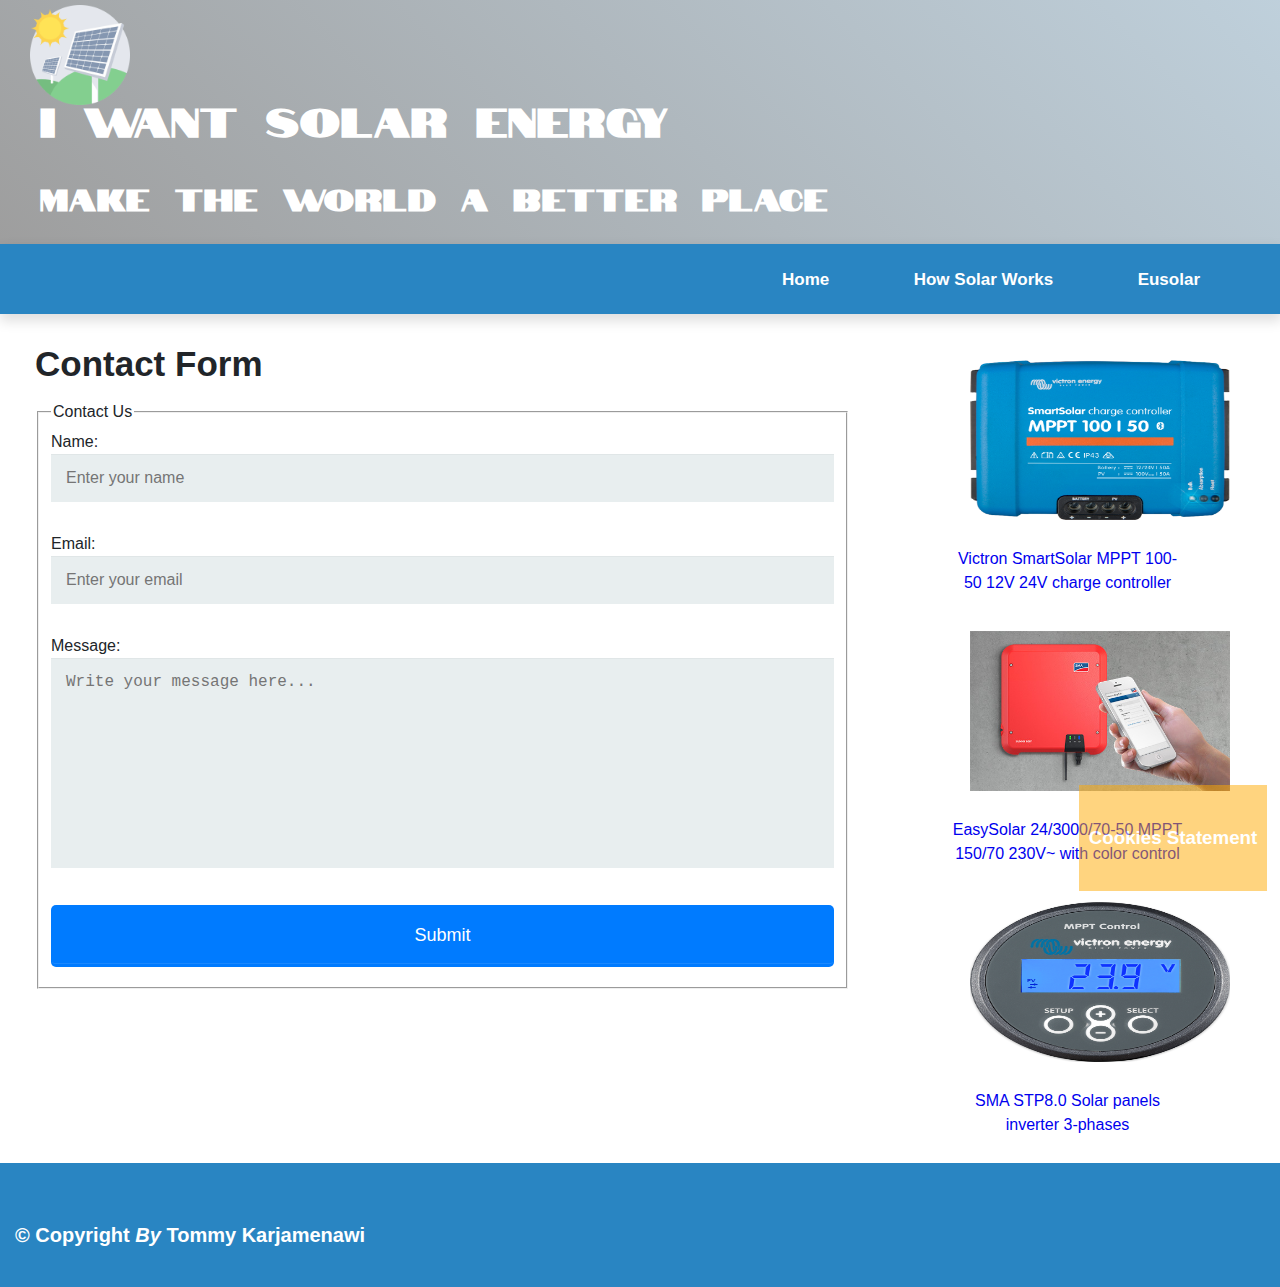
<file: contact.html>
<!DOCTYPE html>
<html>

<head>
    <meta charset="utf-8">
    <meta name="viewport" content="width=device-width, initial-scale=1, shrink-to-fit=no">
    <meta name="author" content="Tommy Karjamenawi">

    <title>contact</title>
    <link rel="shortcut icon" href="assets/favicon/faviconsun.ico" type="image/x-icon">

    <link rel="stylesheet" href="assets/font/Notable-Regular.woff">
    <link rel="stylesheet" href="assets/font/Notable-Regular.woff2">
    <link rel="stylesheet" href="assets/css/style.css" />
</head>

<body>
    <section class="main-logo-bg w-100">
        <section class="container-fluid ">
            <section class=" logo-main">
                <a href="index.html"><img src="assets/img/logo.png" title="logo" class="logo" alt="logo"></a>
            </section>
        </section>
    </section>
    <header class="justify-content-end d-flex d-md-none">
        <label for='cb'>
            <span class="hamburger">
                <span></span>
                <span></span>
                <span></span>
            </span>
        </label>
        <nav>
            <input type='checkbox' style='display: none' id='cb'>
            <ul class="custom-navbar js-custom-navbar">
                <li>
                    <a href="index.html" class="ripple-wave">Home</a>
                </li>
                <li>
                    <a href="howsolarworks.html" class="ripple-wave">How Solar Works</a>
                </li>
                <li>
                    <a href="eusolar.html" class="ripple-wave">Eusolar</a>
                </li>
            </ul>
        </nav>

    </header>
    <section class="main-heading-bg w-100">
        <section class="container-fluid">
            <section class="main-heading">
                <h1 class="ls1px">I want solar energy</h1>
                <h2 class="ls1px">Make the world a better place</h2>
            </section>
        </section>
    </section>
    <header class="justify-content-end d-md-flex d-none">
        <nav>
            <ul class="custom-navbar js-custom-navbar">
                <li>
                    <a href="index.html" class="ripple-wave">Home</a>
                </li>
                <li>
                    <a href="howsolarworks.html" class="ripple-wave">How Solar Works</a>
                </li>
                <li>
                    <a href="eusolar.html" class="ripple-wave">Eusolar</a>
                </li>
            </ul>
        </nav>
        <button class="menu-icon js-menu-icon">
            <span class="hamburger">
                <span></span>
                <span></span>
                <span></span>
            </span>
        </button>
    </header>
    <section class="contact-form">
        <section class="container-fluid">
            <section class="wrapper">
                <section class="form">
                    <h1>Contact Form</h1>
                    <form action="http://i-want-solar-energy.com/testform.php">
                        <fieldset>
                            <legend>Contact Us</legend>
                            <label for="name">Name:</label>
                            <input type="text" id="name" name="name" placeholder="Enter your name" required>
                            <label for="email">Email:</label>
                            <input type="email" id="email" name="email" placeholder="Enter your email" required>
                            <label for="message">Message:</label>
                            <textarea name="message" id="message" rows="10" cols="30" required placeholder="Write your message here..."></textarea>
                            <input type="submit" value="Submit">
                        </fieldset>
                    </form>
                </section>
                <aside class="product-imgs">
                    <a href="http://www.ikwilzonneenergie.nl/Victron-SmartSolar-MPPT-100-50-12V-24V">
                        <figure>
                            <img src="./assets/img/solar-3.png" title="Victron SmartSolar" alt="Victron SmartSolar" />
                            <figcaption>Victron SmartSolar MPPT 100-50 12V 24V charge controller</figcaption>
                        </figure>
                    </a>
                    <a href="https://www.ikwilzonneenergie.nl/SMA-Sunny-Boy-SB36-omvormer">
                        <figure>
                            <img src="./assets/img/solar-4.jpg" title="EasySolar" alt="EasySolar" />
                            <figcaption>EasySolar 24/3000/70-50 MPPT 150/70 230V~ with color control</figcaption>
                        </figure>
                    </a>
                    <a href="https://www.ikwilzonneenergie.nl/SMA-Omvormer-STP-80-3AV-40">
                        <figure>
                            <img src="./assets/img/solar-5.png" title="SMA STP8.0" alt="SMA STP8.0" />
                            <figcaption>SMA STP8.0 Solar panels inverter 3-phases</figcaption>
                        </figure>
                    </a>
                </aside>
            </section>
        </section>
    </section>

    <footer class="footer-main">
        <section class="container-fluid">
            <section class="row">
                <section class="w-75">
                    <section>
                        <p> © Copyright <em>By</em> Tommy Karjamenawi</p>
                    </section>
                </section>
                <section class="w-25">
                    <section class="box-main">
                        <h3>Cookies Statement</h3>
                    </section>
                </section>
            </section>
        </section>
    </footer>


</body>

</html>
</file>
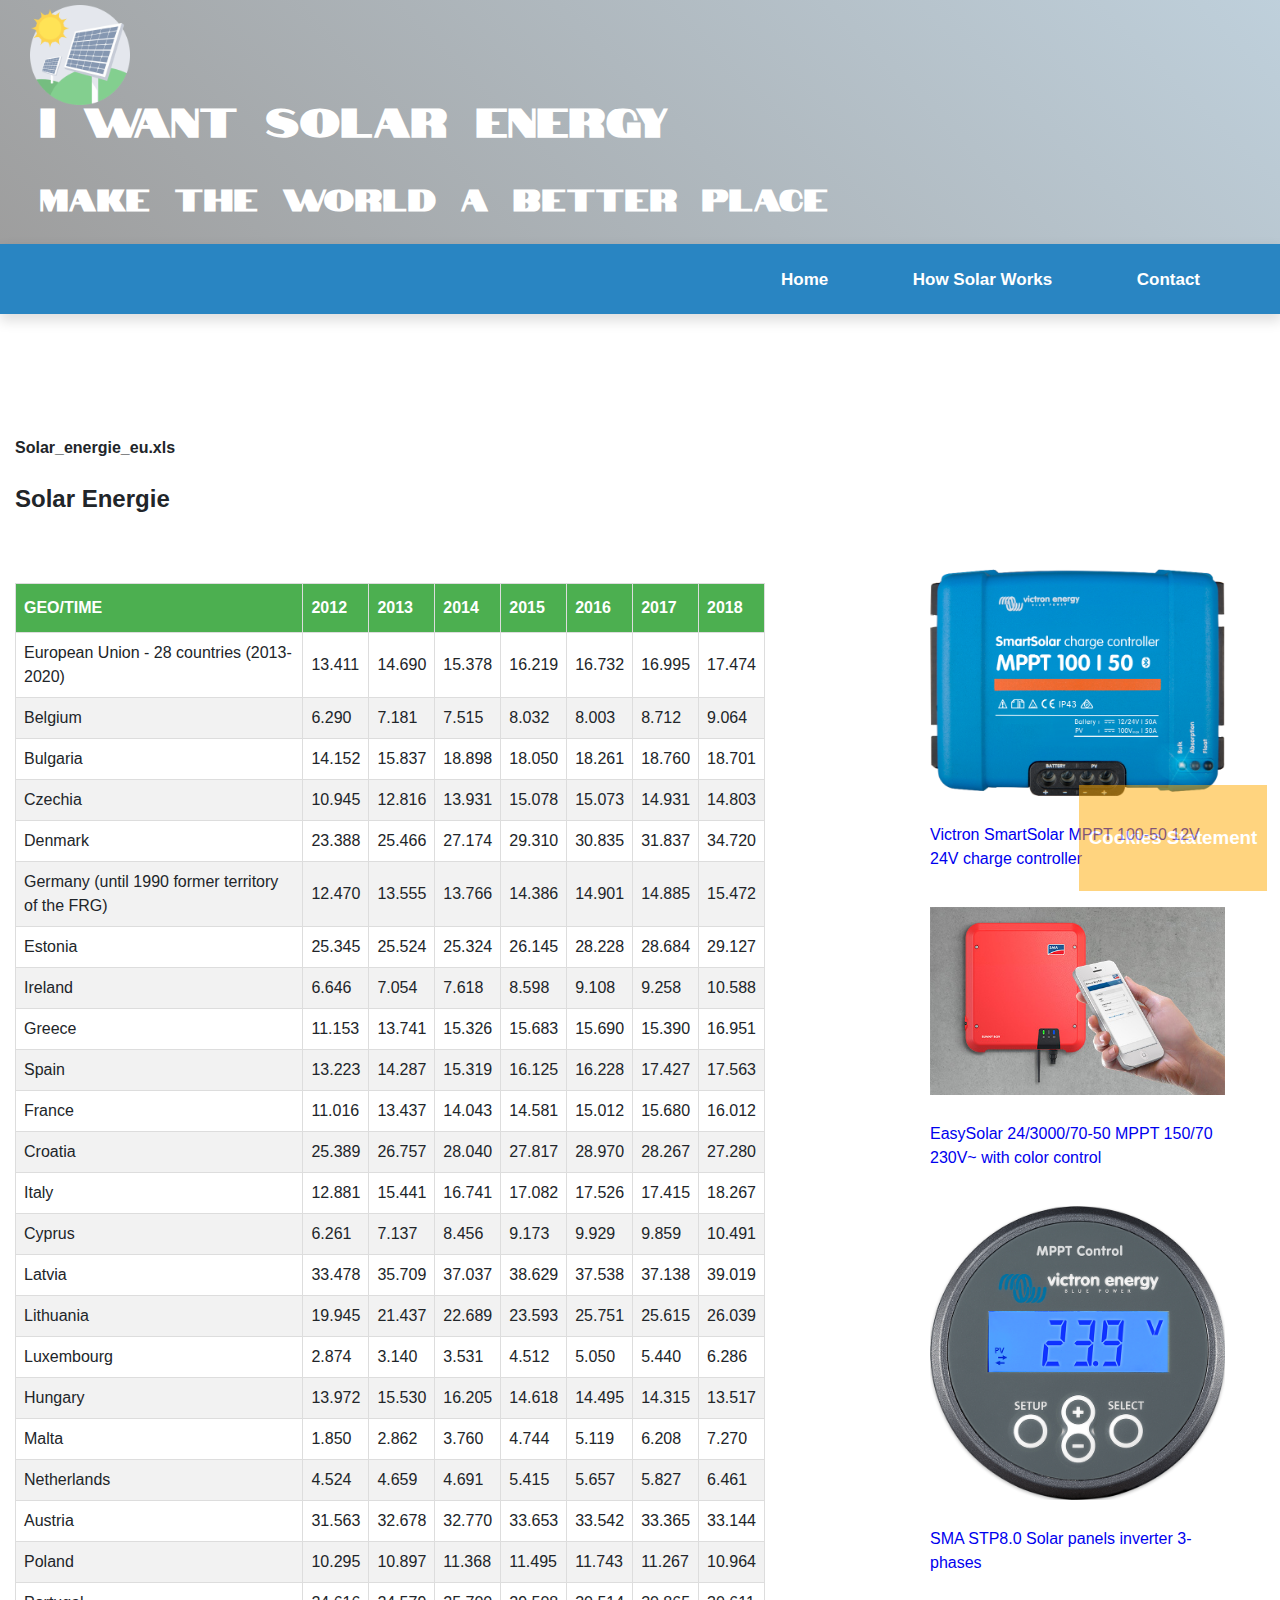
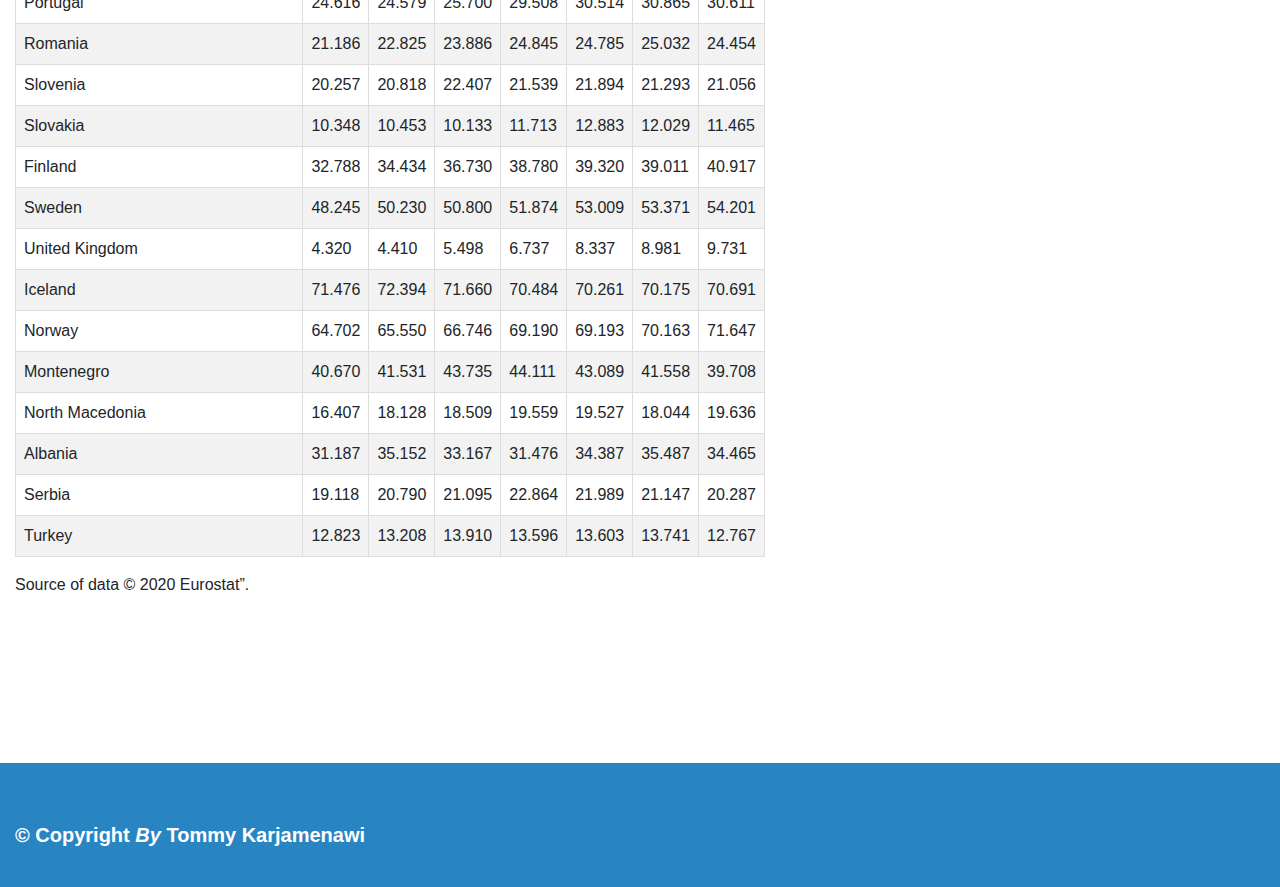
<file: eusolar.html>
<!DOCTYPE html>
<html>

<head>
    <meta charset="utf-8">
    <meta name="viewport" content="width=device-width, initial-scale=1, shrink-to-fit=no">
    <meta name="author" content="Tommy Karjamenawi">

    <title>eusolar</title>
    <link rel="shortcut icon" href="assets/favicon/faviconsun.ico" type="image/x-icon">

    <link rel="stylesheet" href="assets/font/Notable-Regular.woff">
    <link rel="stylesheet" href="assets/font/Notable-Regular.woff2">
    <link rel="stylesheet" href="assets/css/style.css" />
</head>

<body>
    <section class="main-logo-bg w-100">
        <section class="container-fluid ">
            <section class=" logo-main">
                <a href="index.html"><img src="assets/img/logo.png" class="logo" title="logo" alt="logo"></a>
            </section>
        </section>
    </section>
    <header class="justify-content-end d-flex d-md-none">
        <label for='cb'>
            <span class="hamburger">
                <span></span>
                <span></span>
                <span></span>
            </span>
        </label>
        <nav>
            <input type='checkbox' style='display: none' id='cb'>
            <ul class="custom-navbar js-custom-navbar">
                <li>
                    <a href="index.html" class="ripple-wave">Home</a>
                </li>
                <li>
                    <a href="howsolarworks.html" class="ripple-wave">How Solar Works</a>
                </li>
                <li>
                    <a href="contact.html" class="ripple-wave">Contact</a>
                </li>
            </ul>
        </nav>
    </header>
    <section class="main-heading-bg w-100">
        <section class="container-fluid">
            <section class="main-heading">
                <h1 class="ls1px">I want solar energy</h1>
                <h2 class="ls1px">Make the world a better place</h2>
            </section>
        </section>
    </section>
    <header class="justify-content-end d-md-flex d-none">
        <nav>
            <ul class="custom-navbar js-custom-navbar">
                <li>
                    <a href="index.html" class="ripple-wave">Home</a>
                </li>
                <li>
                    <a href="howsolarworks.html" class="ripple-wave">How Solar Works</a>
                </li>
                <li>
                    <a href="contact.html" class="ripple-wave">Contact</a>
                </li>
            </ul>
        </nav>
        <button class="menu-icon js-menu-icon">
            <span class="hamburger">
                <span></span>
                <span></span>
                <span></span>
            </span>
        </button>
    </header>
    <section class="items-main-bg ">
        <section class="container-fluid ">
            <section class="w-100">
                <h4>Solar_energie_eu.xls</h4>
                <h1>Solar Energie</h1>
            </section>
            <section class="d-lg-flex d-block justify-content-lg-between">
                <section class="table-upper">
                    <table class="main-table">
                        <thead>
                            <tr>
                                <th>GEO/TIME</th>
                                <th>2012</th>
                                <th>2013</th>
                                <th>2014</th>
                                <th>2015</th>
                                <th>2016</th>
                                <th>2017</th>
                                <th>2018</th>
                            </tr>
                        </thead>
                        <tbody>
                            <tr>
                                <td>European Union - 28 countries (2013-2020)</td>
                                <td>13.411</td>
                                <td>14.690</td>
                                <td>15.378</td>
                                <td>16.219</td>
                                <td>16.732</td>
                                <td>16.995</td>
                                <td>17.474</td>
                            </tr>
                            <tr>
                                <td>Belgium</td>
                                <td>6.290</td>
                                <td>7.181</td>
                                <td>7.515</td>
                                <td>8.032</td>
                                <td>8.003</td>
                                <td>8.712</td>
                                <td>9.064</td>
                            </tr>
                            <tr>
                                <td>Bulgaria</td>
                                <td>14.152</td>
                                <td>15.837</td>
                                <td>18.898</td>
                                <td>18.050</td>
                                <td>18.261</td>
                                <td>18.760</td>
                                <td>18.701</td>
                            </tr>
                            <tr>
                                <td>Czechia</td>
                                <td>10.945</td>
                                <td>12.816</td>
                                <td>13.931</td>
                                <td>15.078</td>
                                <td>15.073</td>
                                <td>14.931</td>
                                <td>14.803</td>
                            </tr>
                            <tr>
                                <td>Denmark</td>
                                <td>23.388</td>
                                <td>25.466</td>
                                <td>27.174</td>
                                <td>29.310</td>
                                <td>30.835</td>
                                <td>31.837</td>
                                <td>34.720</td>
                            </tr>
                            <tr>
                                <td>Germany (until 1990 former territory of the FRG)</td>
                                <td>12.470</td>
                                <td>13.555</td>
                                <td>13.766</td>
                                <td>14.386</td>
                                <td>14.901</td>
                                <td>14.885</td>
                                <td>15.472</td>
                            </tr>
                            <tr>
                                <td>Estonia</td>
                                <td>25.345</td>
                                <td>25.524</td>
                                <td>25.324</td>
                                <td>26.145</td>
                                <td>28.228</td>
                                <td>28.684</td>
                                <td>29.127</td>
                            </tr>
                            <tr>
                                <td>Ireland</td>
                                <td>6.646</td>
                                <td>7.054</td>
                                <td>7.618</td>
                                <td>8.598</td>
                                <td>9.108</td>
                                <td>9.258</td>
                                <td>10.588</td>
                            </tr>
                            <tr>
                                <td>Greece</td>
                                <td>11.153</td>
                                <td>13.741</td>
                                <td>15.326</td>
                                <td>15.683</td>
                                <td>15.690</td>
                                <td>15.390</td>
                                <td>16.951</td>
                            </tr>
                            <tr>
                                <td>Spain</td>
                                <td>13.223</td>
                                <td>14.287</td>
                                <td>15.319</td>
                                <td>16.125</td>
                                <td>16.228</td>
                                <td>17.427</td>
                                <td>17.563</td>
                            </tr>
                            <tr>
                                <td>France</td>
                                <td>11.016</td>
                                <td>13.437</td>
                                <td>14.043</td>
                                <td>14.581</td>
                                <td>15.012</td>
                                <td>15.680</td>
                                <td>16.012</td>
                            </tr>
                            <tr>
                                <td>Croatia</td>
                                <td>25.389</td>
                                <td>26.757</td>
                                <td>28.040</td>
                                <td>27.817</td>
                                <td>28.970</td>
                                <td>28.267</td>
                                <td>27.280</td>
                            </tr>
                            <tr>
                                <td>Italy</td>
                                <td>12.881</td>
                                <td>15.441</td>
                                <td>16.741</td>
                                <td>17.082</td>
                                <td>17.526</td>
                                <td>17.415</td>
                                <td>18.267</td>
                            </tr>
                            <tr>
                                <td>Cyprus</td>
                                <td>6.261</td>
                                <td>7.137</td>
                                <td>8.456</td>
                                <td>9.173</td>
                                <td>9.929</td>
                                <td>9.859</td>
                                <td>10.491</td>
                            </tr>
                            <tr>
                                <td>Latvia</td>
                                <td>33.478</td>
                                <td>35.709</td>
                                <td>37.037</td>
                                <td>38.629</td>
                                <td>37.538</td>
                                <td>37.138</td>
                                <td>39.019</td>
                            </tr>
                            <tr>
                                <td>Lithuania</td>
                                <td>19.945</td>
                                <td>21.437</td>
                                <td>22.689</td>
                                <td>23.593</td>
                                <td>25.751</td>
                                <td>25.615</td>
                                <td>26.039</td>
                            </tr>
                            <tr>
                                <td>Luxembourg</td>
                                <td>2.874</td>
                                <td>3.140</td>
                                <td>3.531</td>
                                <td>4.512</td>
                                <td>5.050</td>
                                <td>5.440</td>
                                <td>6.286</td>
                            </tr>
                            <tr>
                                <td>Hungary</td>
                                <td>13.972</td>
                                <td>15.530</td>
                                <td>16.205</td>
                                <td>14.618</td>
                                <td>14.495</td>
                                <td>14.315</td>
                                <td>13.517</td>
                            </tr>
                            <tr>
                                <td>Malta</td>
                                <td>1.850</td>
                                <td>2.862</td>
                                <td>3.760</td>
                                <td>4.744</td>
                                <td>5.119</td>
                                <td>6.208</td>
                                <td>7.270</td>
                            </tr>
                            <tr>
                                <td>Netherlands</td>
                                <td>4.524</td>
                                <td>4.659</td>
                                <td>4.691</td>
                                <td>5.415</td>
                                <td>5.657</td>
                                <td>5.827</td>
                                <td>6.461</td>
                            </tr>
                            <tr>
                                <td>Austria</td>
                                <td>31.563</td>
                                <td>32.678</td>
                                <td>32.770</td>
                                <td>33.653</td>
                                <td>33.542</td>
                                <td>33.365</td>
                                <td>33.144</td>
                            </tr>
                            <tr>
                                <td>Poland</td>
                                <td>10.295</td>
                                <td>10.897</td>
                                <td>11.368</td>
                                <td>11.495</td>
                                <td>11.743</td>
                                <td>11.267</td>
                                <td>10.964</td>
                            </tr>
                            <tr>
                                <td>Portugal</td>
                                <td>24.616</td>
                                <td>24.579</td>
                                <td>25.700</td>
                                <td>29.508</td>
                                <td>30.514</td>
                                <td>30.865</td>
                                <td>30.611</td>
                            </tr>
                            <tr>
                                <td>Romania</td>
                                <td>21.186</td>
                                <td>22.825</td>
                                <td>23.886</td>
                                <td>24.845</td>
                                <td>24.785</td>
                                <td>25.032</td>
                                <td>24.454</td>
                            </tr>
                            <tr>
                                <td>Slovenia</td>
                                <td>20.257</td>
                                <td>20.818</td>
                                <td>22.407</td>
                                <td>21.539</td>
                                <td>21.894</td>
                                <td>21.293</td>
                                <td>21.056</td>
                            </tr>
                            <tr>
                                <td>Slovakia</td>
                                <td>10.348</td>
                                <td>10.453</td>
                                <td>10.133</td>
                                <td>11.713</td>
                                <td>12.883</td>
                                <td>12.029</td>
                                <td>11.465</td>
                            </tr>
                            <tr>
                                <td>Finland</td>
                                <td>32.788</td>
                                <td>34.434</td>
                                <td>36.730</td>
                                <td>38.780</td>
                                <td>39.320</td>
                                <td>39.011</td>
                                <td>40.917</td>
                            </tr>
                            <tr>
                                <td>Sweden</td>
                                <td>48.245</td>
                                <td>50.230</td>
                                <td>50.800</td>
                                <td>51.874</td>
                                <td>53.009</td>
                                <td>53.371</td>
                                <td>54.201</td>
                            </tr>
                            <tr>
                                <td>United Kingdom</td>
                                <td>4.320</td>
                                <td>4.410</td>
                                <td>5.498</td>
                                <td>6.737</td>
                                <td>8.337</td>
                                <td>8.981</td>
                                <td>9.731</td>
                            </tr>
                            <tr>
                                <td>Iceland</td>
                                <td>71.476</td>
                                <td>72.394</td>
                                <td>71.660</td>
                                <td>70.484</td>
                                <td>70.261</td>
                                <td>70.175</td>
                                <td>70.691</td>
                            </tr>
                            <tr>
                                <td>Norway</td>
                                <td>64.702</td>
                                <td>65.550</td>
                                <td>66.746</td>
                                <td>69.190</td>
                                <td>69.193</td>
                                <td>70.163</td>
                                <td>71.647</td>
                            </tr>
                            <tr>
                                <td>Montenegro</td>
                                <td>40.670</td>
                                <td>41.531</td>
                                <td>43.735</td>
                                <td>44.111</td>
                                <td>43.089</td>
                                <td>41.558</td>
                                <td>39.708</td>
                            </tr>
                            <tr>
                                <td>North Macedonia</td>
                                <td>16.407</td>
                                <td>18.128</td>
                                <td>18.509</td>
                                <td>19.559</td>
                                <td>19.527</td>
                                <td>18.044</td>
                                <td>19.636</td>
                            </tr>
                            <tr>
                                <td>Albania</td>
                                <td>31.187</td>
                                <td>35.152</td>
                                <td>33.167</td>
                                <td>31.476</td>
                                <td>34.387</td>
                                <td>35.487</td>
                                <td>34.465</td>
                            </tr>
                            <tr>
                                <td>Serbia</td>
                                <td>19.118</td>
                                <td>20.790</td>
                                <td>21.095</td>
                                <td>22.864</td>
                                <td>21.989</td>
                                <td>21.147</td>
                                <td>20.287</td>
                            </tr>
                            <tr>
                                <td>Turkey</td>
                                <td>12.823</td>
                                <td>13.208</td>
                                <td>13.910</td>
                                <td>13.596</td>
                                <td>13.603</td>
                                <td>13.741</td>
                                <td>12.767</td>
                            </tr>
                        </tbody>
                    </table>
                    <p>Source of data © 2020 Eurostat”. </p>
                </section>

                <section class="product-imgs-main d-lg-block d-md-none d-block">
                    <aside>
                        <a href="http://www.ikwilzonneenergie.nl/Victron-SmartSolar-MPPT-100-50-12V-24V">
                            <figure>
                                <img src="./assets/img/solar-3.png" title="Victron SmartSolar"
                                    alt="Victron SmartSolar" />
                                <figcaption>Victron SmartSolar MPPT 100-50 12V 24V charge controller</figcaption>
                            </figure>
                        </a>
                        <a href="https://www.ikwilzonneenergie.nl/SMA-Sunny-Boy-SB36-omvormer">
                            <figure>
                                <img src="./assets/img/solar-4.jpg" title="EasySolar" alt="EasySolar" />
                                <figcaption>EasySolar 24/3000/70-50 MPPT 150/70 230V~ with color control</figcaption>
                            </figure>
                        </a>
                        <a href="https://www.ikwilzonneenergie.nl/SMA-Omvormer-STP-80-3AV-40">
                            <figure>
                                <img src="./assets/img/solar-5.png" title="SMA STP8.0" alt="SMA STP8.0" />
                                <figcaption>SMA STP8.0 Solar panels inverter 3-phases</figcaption>
                            </figure>
                        </a>
                    </aside>
                </section>
            </section>
            <section class="product-imgs-main d-md-flex justify-content-between d-none d-lg-none">
                <aside>
                    <a href="https://www.ikwilzonneenergie.nl/SMA-Sunny-Boy-SB36-omvormer">
                        <figure>
                            <img src="./assets/img/solar-4.jpg" title="EasySolar" alt="EasySolar" />
                            <figcaption>EasySolar 24/3000/70-50 MPPT 150/70 230V~ with color control</figcaption>
                        </figure>
                    </a>
                    <a href="http://www.ikwilzonneenergie.nl/Victron-SmartSolar-MPPT-100-50-12V-24V">
                        <figure>
                            <img src="./assets/img/solar-3.png" title="Victron SmartSolar" alt="Victron SmartSolar" />
                            <figcaption>Victron SmartSolar MPPT 100-50 12V 24V charge controller</figcaption>
                        </figure>
                    </a>
                </aside>
            </section>
        </section>
    </section>

    <footer class="footer-main">
        <section class="container-fluid">
            <section class="row">
                <section class="w-75">
                    <section>
                        <p> © Copyright <em>By</em> Tommy Karjamenawi</p>
                    </section>
                </section>
                <section class="w-25">
                    <section class="box-main">
                        <h3>Cookies Statement</h3>
                    </section>
                </section>
            </section>
        </section>
    </footer>


</body>

</html>
</file>
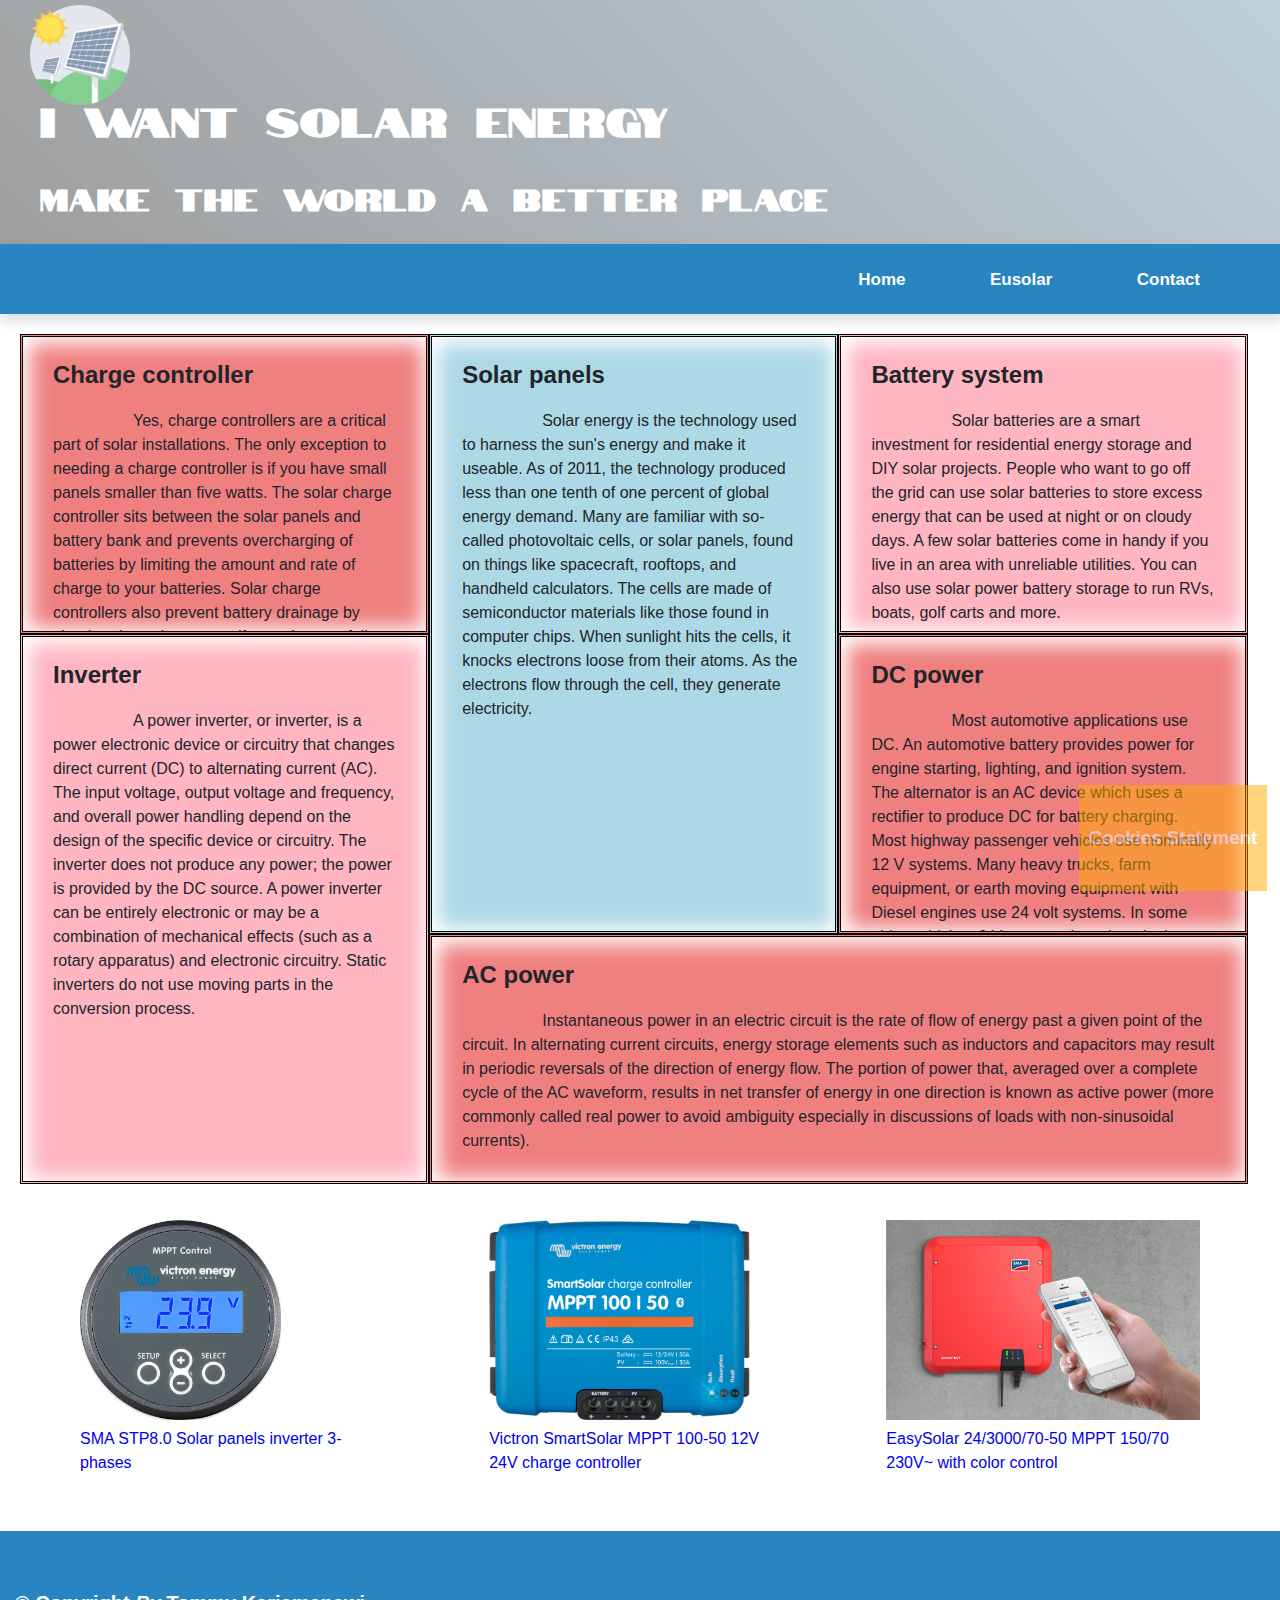
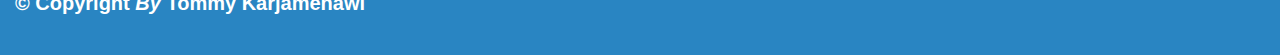
<file: howsolarworks.html>
<!DOCTYPE html>
<html>

<head>
    <meta charset="utf-8">
    <meta name="viewport" content="width=device-width, initial-scale=1, shrink-to-fit=no">
    <meta name="author" content="Tommy Karjamenawi">

    <title>homesolarorks</title>
    <link rel="shortcut icon" href="assets/favicon/faviconsun.ico" type="image/x-icon">
    <link rel="stylesheet" href="assets/font/Notable-Regular.woff">
    <link rel="stylesheet" href="assets/font/Notable-Regular.woff2">
    <link rel="stylesheet" href="assets/css/style.css" />
</head>

<body>
    <section class="main-logo-bg w-100">
        <section class="container-fluid ">
            <section class=" logo-main">
                <a href="index.html"><img src="assets/img/logo.png" title="logo" class="logo" alt="logo"></a>
            </section>
        </section>
    </section>
    <header class="justify-content-end d-flex d-md-none">
        <label for='cb'>
            <span class="hamburger">
                <span></span>
                <span></span>
                <span></span>
            </span>
        </label>
        <nav>
            <input type='checkbox' style='display: none' id='cb'>
            <ul class="custom-navbar js-custom-navbar">
                <li>
                    <a href="index.html" class="ripple-wave">Home</a>
                </li>
                <li>
                    <a href="eusolar.html" class="ripple-wave">Eusolar</a>
                </li>
                <li>
                    <a href="contact.html" class="ripple-wave">Contact</a>
                </li>
            </ul>
        </nav>
    </header>
    <section class="main-heading-bg w-100">
        <section class="container-fluid">
            <section class="main-heading">
                <h1 class="ls1px">I want solar energy</h1>
                <h2 class="ls1px">Make the world a better place</h2>
            </section>
        </section>
    </section>
    <header class="justify-content-end d-md-flex d-none">
        <nav>
            <ul class="custom-navbar js-custom-navbar">
                <li>
                    <a href="index.html" class="ripple-wave">Home</a>
                </li>
                <li>
                    <a href="eusolar.html" class="ripple-wave">Eusolar</a>
                </li>
                <li>
                    <a href="contact.html" class="ripple-wave">Contact</a>
                </li>
            </ul>
        </nav>
        <button class="menu-icon js-menu-icon">
            <span class="hamburger">
                <span></span>
                <span></span>
                <span></span>
            </span>
        </button>
    </header>

    <!-- ******************************************************* -->

    <section class="howsolorworks">
        <!-- Laptop -->
        <section class="articles d-none d-md-none d-lg-flex">
            <section class=" w-33">
                <article class="art2 h300px bg2 art-padd">
                    <h1>Charge controller </h1>
                    <p class="indent5">Yes, charge controllers are a critical part of solar installations. The only exception to needing a charge controller is if you have small panels smaller than five watts. The solar charge controller sits between the solar panels and battery bank and prevents overcharging of batteries by limiting the amount and rate of charge to your batteries. Solar charge controllers also prevent battery drainage by shutting down the system if stored power falls below 50 percent capacity. This helps preserve the life and health of the batteries.</p>
                </article>
                <article class="art5 h550px bg3 art-padd">
                    <h1>Inverter</h1>
                    <p class="indent5">A power inverter, or inverter, is a power electronic device or circuitry that changes direct current (DC) to alternating current (AC). The input voltage, output voltage and frequency, and overall power handling depend on the design of the specific device or circuitry. The inverter does not produce any power; the power is provided by the DC source.  A power inverter can be entirely electronic or may be a combination of mechanical effects (such as a rotary apparatus) and electronic circuitry. Static inverters do not use moving parts in the conversion process.</p>
                </article>
                <aside>
                    <a href="http://www.ikwilzonneenergie.nl/Victron-SmartSolar-MPPT-100-50-12V-24V">
                        <figure>
                            <img src="./assets/img/solar-5.png" width="300" title="SMA STP8.0" alt="SMA STP8.0" />
                            <figcaption>SMA STP8.0 Solar panels inverter 3-phases</figcaption>
                        </figure>
                    </a>
                </aside>
            </section>
            <section class=" w-33">
                <article class="art1 h600px bg1 art-padd">
                    <h1>Solar panels </h1>
                    <p class="indent5">Solar energy is the technology used to harness the sun's energy and make it useable. As of 2011, the technology produced less than one tenth of one percent of global energy demand. Many are familiar with so-called photovoltaic cells, or solar panels, found on things like spacecraft, rooftops, and handheld calculators. The cells are made of semiconductor materials like those found in computer chips. When sunlight hits the cells, it knocks electrons loose from their atoms. As the electrons flow through the cell, they generate electricity.</p>
                </article>
                <article class="art6 h250px bg2 art-padd">
                    <h1>AC power</h1>
                    <p class="indent5">Instantaneous power in an electric circuit is the rate of flow of energy past a given point of the circuit. In alternating current circuits, energy storage elements such as inductors and capacitors may result in periodic reversals of the direction of energy flow. The portion of power that, averaged over a complete cycle of the AC waveform, results in net transfer of energy in one direction is known as active power (more commonly called real power to avoid ambiguity especially in discussions of loads with non-sinusoidal currents).</p>
                </article>
                <aside>
                    <a href="http://www.ikwilzonneenergie.nl/Victron-SmartSolar-MPPT-100-50-12V-24V">
                        <figure>
                            <img src="./assets/img/solar-3.png" title="Victron SmartSolar" alt="Victron SmartSolar" />
                            <figcaption>Victron SmartSolar MPPT 100-50 12V 24V charge controller</figcaption>
                        </figure>
                    </a>
                </aside>
            </section>
            <section class=" w-33">
                <article class="art3 h300px bg3 art-padd">
                    <h1>Battery system </h1>
                    <p class="indent5">Solar batteries are a smart investment for residential energy storage and DIY solar projects. People who want to go off the grid can use solar batteries to store excess energy that can be used at night or on cloudy days. A few solar batteries come in handy if you live in an area with unreliable utilities. You can also use solar power battery storage to run RVs, boats, golf carts and more.</p>
                </article>
                <article class="art4 h300px bg2 art-padd">
                    <h1>DC power</h1>
                    <p class="indent5">Most automotive applications use DC. An automotive battery provides power for engine starting, lighting, and ignition system. The alternator is an AC device which uses a rectifier to produce DC for battery charging. Most highway passenger vehicles use nominally 12 V systems. Many heavy trucks, farm equipment, or earth moving equipment with Diesel engines use 24 volt systems. In some older vehicles, 6 V was used, such as in the original classic Volkswagen Beetle. At one point a 42 V electrical system was considered for automobiles, but this found little use.</p>
                </article>
                <aside class="last">
                    <a href="http://www.ikwilzonneenergie.nl/Victron-SmartSolar-MPPT-100-50-12V-24V">
                        <figure>
                            <img src="./assets/img/solar-4.jpg" title="EasySolar" alt="EasySolar" />
                            <figcaption>EasySolar 24/3000/70-50 MPPT 150/70 230V~ with color control</figcaption>
                        </figure>
                    </a>
                </aside>
            </section>
        </section>

        <!-- Tablet -->
        <section class="articles d-none d-md-flex d-lg-none">
            <section class="col-1 w-50">
                <article class="art1 h200px bg1 art-padd">
                    <h1>Solar panels </h1>
                    <p class="indent5">Solar energy is the technology used to harness the sun's energy and make it useable. As of 2011, the technology produced less than one tenth of one percent of global energy demand. Many are familiar with so-called photovoltaic cells, or solar panels, found on things like spacecraft, rooftops, and handheld calculators. The cells are made of semiconductor materials like those found in computer chips. When sunlight hits the cells, it knocks electrons loose from their atoms. As the electrons flow through the cell, they generate electricity.</p>
                </article>
                <article class="art3 h400px bg3 art-padd">
                    <h1>Battery system </h1>
                    <p class="indent5">Solar batteries are a smart investment for residential energy storage and DIY solar projects. People who want to go off the grid can use solar batteries to store excess energy that can be used at night or on cloudy days. A few solar batteries come in handy if you live in an area with unreliable utilities. You can also use solar power battery storage to run RVs, boats, golf carts and more.</p>
                </article>
                <article class="art6 h200px bg2 art-padd">
                    <h1>AC power</h1>
                    <p class="indent5">Instantaneous power in an electric circuit is the rate of flow of energy past a given point of the circuit. In alternating current circuits, energy storage elements such as inductors and capacitors may result in periodic reversals of the direction of energy flow. The portion of power that, averaged over a complete cycle of the AC waveform, results in net transfer of energy in one direction is known as active power (more commonly called real power to avoid ambiguity especially in discussions of loads with non-sinusoidal currents).</p>
                </article>
                <aside>
                    <a href="http://www.ikwilzonneenergie.nl/Victron-SmartSolar-MPPT-100-50-12V-24V">
                        <figure>
                            <img src="./assets/img/solar-4.jpg" title="EasySolar" alt="EasySolar" />
                            <figcaption>EasySolar 24/3000/70-50 MPPT 150/70 230V~ with color control</figcaption>
                        </figure>
                    </a>
                </aside>
            </section>
            <section class="col-1 w-50">
                <article class="art4 h300px bg2 art-padd">
                    <h1>Charge controller </h1>
                    <p class="indent5">Yes, charge controllers are a critical part of solar installations. The only exception to needing a charge controller is if you have small panels smaller than five watts. The solar charge controller sits between the solar panels and battery bank and prevents overcharging of batteries by limiting the amount and rate of charge to your batteries. Solar charge controllers also prevent battery drainage by shutting down the system if stored power falls below 50 percent capacity. This helps preserve the life and health of the batteries.</p>
                </article>
                <article class="art5 h300px bg3 art-padd">
                    <h1>Inverter</h1>
                    <p class="indent5">A power inverter, or inverter, is a power electronic device or circuitry that changes direct current (DC) to alternating current (AC). The input voltage, output voltage and frequency, and overall power handling depend on the design of the specific device or circuitry. The inverter does not produce any power; the power is provided by the DC source.  A power inverter can be entirely electronic or may be a combination of mechanical effects (such as a rotary apparatus) and electronic circuitry. Static inverters do not use moving parts in the conversion process.</p>
                </article>
                <aside class="last">
                    <a href="http://www.ikwilzonneenergie.nl/Victron-SmartSolar-MPPT-100-50-12V-24V">
                        <figure>
                            <img src="./assets/img/solar-3.png" title="Victron SmartSolar" alt="Victron SmartSolar" />
                            <figcaption>Victron SmartSolar MPPT 100-50 12V 24V charge controller</figcaption>
                        </figure>
                    </a>
                </aside>
            </section>
        </section>

        <!-- Mobile -->
        <section class="articles d-block d-md-none d-lg-none">
            <section class="col-1 w-100">
                <article class="art5 h300px bg3 art-padd">
                    <h1>Inverter</h1>
                    <p class="indent5">A solar inverter or PV inverter, is a type of electrical converter which converts the variable direct current (DC) output of a photovoltaic (PV) solar panel into a utility frequency alternating current (AC) that can be fed into a commercial electrical grid or used by a local, off-grid electrical network. It is a critical balance of system (BOS)–component in a photovoltaic system, allowing the use of ordinary AC-powered equipment. Solar power inverters have special functions adapted for use with photovoltaic arrays, including maximum power point tracking and anti-islanding protection.</p>
                </article>
                <article class="art3 h300px bg3 art-padd">
                    <h1>Battery system </h1>
                    <p class="indent5">Solar batteries are a smart investment for residential energy storage and DIY solar projects. People who want to go off the grid can use solar batteries to store excess energy that can be used at night or on cloudy days. A few solar batteries come in handy if you live in an area with unreliable utilities. You can also use solar power battery storage to run RVs, boats, golf carts and more.</p>
                </article>
                <article class="art2 h300px bg2 art-padd">
                    <h1>Charge controller </h1>
                    <p class="indent5">Yes, charge controllers are a critical part of solar installations. The only exception to needing a charge controller is if you have small panels smaller than five watts. The solar charge controller sits between the solar panels and battery bank and prevents overcharging of batteries by limiting the amount and rate of charge to your batteries. Solar charge controllers also prevent battery drainage by shutting down the system if stored power falls below 50 percent capacity. This helps preserve the life and health of the batteries.</p>
                </article>
                <article class="art1 h300px bg1 art-padd">
                    <h1>Solar panels </h1>
                    <p class="indent5">Solar energy is the technology used to harness the sun's energy and make it useable. As of 2011, the technology produced less than one tenth of one percent of global energy demand. Many are familiar with so-called photovoltaic cells, or solar panels, found on things like spacecraft, rooftops, and handheld calculators. The cells are made of semiconductor materials like those found in computer chips. When sunlight hits the cells, it knocks electrons loose from their atoms. As the electrons flow through the cell, they generate electricity.</p>
                </article>
                <aside>
                    <a href="http://www.ikwilzonneenergie.nl/Victron-SmartSolar-MPPT-100-50-12V-24V">
                        <figure>
                            <img src="./assets/img/solar-3.png" title="Victron SmartSolar" alt="Victron SmartSolar" />
                            <figcaption>Victron SmartSolar MPPT 100-50 12V 24V charge controller</figcaption>
                        </figure>
                    </a>
                    <a href="https://www.ikwilzonneenergie.nl/SMA-Sunny-Boy-SB36-omvormer">
                        <figure>
                            <img src="./assets/img/solar-4.jpg" title="EasySolar" alt="EasySolar" />
                            <figcaption>EasySolar 24/3000/70-50 MPPT 150/70 230V~ with color control</figcaption>
                        </figure>
                    </a>
                    <a href="https://www.ikwilzonneenergie.nl/SMA-Omvormer-STP-80-3AV-40">
                        <figure>
                            <img src="./assets/img/solar-5.png" width="300" title="SMA STP8.0" alt="SMA STP8.0" />
                            <figcaption>SMA STP8.0 Solar panels inverter 3-phases</figcaption>
                        </figure>
                    </a>
                </aside>
            </section>
        </section>








    </section>





















    <!-- ******************************************************* -->



    <footer class="footer-main">
        <section class="container-fluid">
            <section class="row">
                <section class="w-75">
                    <section>
                        <p> © Copyright <em>By</em> Tommy Karjamenawi</p>
                    </section>
                </section>
                <section class="w-25">
                    <section class="box-main">
                        <h3>Cookies Statement</h3>
                    </section>
                </section>
            </section>
        </section>
    </footer>


</body>

</html>
</file>
<file: assets/css/style.css>
@import url('https://fonts.googleapis.com/css2?family=Notable&display=swap');

*,
::after,
::before {
    box-sizing: border-box;
}
/* css */
html {
    line-height: 1.15;
}

body {
    margin: 0;
    font-family: "Arial", "Helvetica", "sans-serif";
    font-size: 1rem;
    font-weight: 400;
    line-height: 1.5;
    color: #212529;
    text-align: left;
    background-color: #fff;
    width: auto;
}

::selection {
    color: #fff;
    background: rgba(0, 123, 255, 0.25);
}

#menuToggle {
    display: block;
    position: relative;
    top: 50px;
    left: 50px;
    z-index: 1;
    -webkit-user-select: none;
    user-select: none;
}

nav ul li #menuToggle input {
    display: block;
    width: 40px;
    height: 32px;
    position: absolute;
    top: -7px;
    left: -5px;
    cursor: pointer;
    opacity: 0;
    z-index: 2;
    -webkit-touch-callout: none;
}

#menuToggle span {
    display: block;
    width: 33px;
    height: 4px;
    margin-bottom: 5px;
    position: relative;
    background: #cdcdcd;
    border-radius: 3px;
    z-index: 1;
    transform-origin: 4px 0px;
    transition: transform 0.5s cubic-bezier(0.77, 0.2, 0.05, 1), background 0.5s cubic-bezier(0.77, 0.2, 0.05, 1), opacity 0.55s ease;
}

#menuToggle span:first-child {
    transform-origin: 0% 0%;
}

#menuToggle span:nth-last-child(2) {
    transform-origin: 0% 100%;
}

#menuToggle input:checked~span {
    opacity: 1;
    transform: rotate(45deg) translate(-2px, -1px);
    background: #232323;
}

#menuToggle input:checked~span:nth-last-child(3) {
    opacity: 0;
    transform: rotate(0deg) scale(0.2, 0.2);
}

#menuToggle input:checked~span:nth-last-child(2) {
    transform: rotate(-45deg) translate(0, -1px);
}

.hamburger span {
    display: block;
    width: 35px;
    height: 5px;
    background-color: #fff;
    margin: 6px 0;
}

.img-fluid {
    max-width: 100%;
    height: auto;
}

.btn {
    display: inline-block;
    font-weight: 400;
    color: #212529;
    text-align: center;
    vertical-align: middle;
    -webkit-user-select: none;
    -moz-user-select: none;
    -ms-user-select: none;
    user-select: none;
    background-color: transparent;
    border: 1px solid transparent;
    padding: 0.375rem 0.75rem;
    font-size: 1rem;
    line-height: 1.5;
    border-radius: 0.25rem;
    transition: color 0.15s ease-in-out, background-color 0.15s ease-in-out, border-color 0.15s ease-in-out, box-shadow 0.15s ease-in-out;
}

@media (prefers-reduced-motion: reduce) {
    .btn {
        transition: none;
    }
}

.btn:hover {
    color: #212529;
    text-decoration: none;
}

.btn.focus,
.btn:focus {
    outline: 0;
    box-shadow: 0 0 0 0.2rem rgba(0, 123, 255, 0.25);
}

.btn.disabled,
.btn:disabled {
    opacity: 0.65;
}

.d-none {
    display: none;
}

.d-inline {
    display: inline;
}

.d-inline-block {
    display: inline-block;
}

.d-block {
    display: block;
}

.d-table {
    display: table;
}

.d-table-row {
    display: table-row;
}

.d-table-cell {
    display: table-cell;
}

.d-flex {
    display: -ms-flexbox;
    display: flex;
}

.d-inline-flex {
    display: -ms-inline-flexbox;
    display: inline-flex;
}

@media (min-width: 576px) {
    .d-sm-none {
        display: none;
    }
    .d-sm-inline {
        display: inline;
    }
    .d-sm-inline-block {
        display: inline-block;
    }
    .d-sm-block {
        display: block;
    }
    .d-sm-table {
        display: table;
    }
    .d-sm-table-row {
        display: table-row;
    }
    .d-sm-table-cell {
        display: table-cell;
    }
    .d-sm-flex {
        display: -ms-flexbox;
        display: flex;
    }
    .d-sm-inline-flex {
        display: -ms-inline-flexbox;
        display: inline-flex;
    }
}

@media (min-width: 768px) {
    .d-md-none {
        display: none;
    }
    .d-md-inline {
        display: inline;
    }
    .d-md-inline-block {
        display: inline-block;
    }
    .d-md-block {
        display: block;
    }
    .d-md-table {
        display: table;
    }
    .d-md-table-row {
        display: table-row;
    }
    .d-md-table-cell {
        display: table-cell;
    }
    .d-md-flex {
        display: -ms-flexbox;
        display: flex;
    }
    .d-md-inline-flex {
        display: -ms-inline-flexbox;
        display: inline-flex;
    }
}

@media (min-width: 992px) {
    .d-lg-none {
        display: none;
    }
    .d-lg-inline {
        display: inline;
    }
    .d-lg-inline-block {
        display: inline-block;
    }
    .d-lg-block {
        display: block;
    }
    .d-lg-table {
        display: table;
    }
    .d-lg-table-row {
        display: table-row;
    }
    .d-lg-table-cell {
        display: table-cell;
    }
    .d-lg-flex {
        display: -ms-flexbox;
        display: flex;
    }
    .d-lg-inline-flex {
        display: -ms-inline-flexbox;
        display: inline-flex;
    }
}

@media (min-width: 1200px) {
    .d-xl-none {
        display: none;
    }
    .d-xl-inline {
        display: inline;
    }
    .d-xl-inline-block {
        display: inline-block;
    }
    .d-xl-block {
        display: block;
    }
    .d-xl-table {
        display: table;
    }
    .d-xl-table-row {
        display: table-row;
    }
    .d-xl-table-cell {
        display: table-cell;
    }
    .d-xl-flex {
        display: -ms-flexbox;
        display: flex;
    }
    .d-xl-inline-flex {
        display: -ms-inline-flexbox;
        display: inline-flex;
    }
}

@media print {
    .d-print-none {
        display: none;
    }
    .d-print-inline {
        display: inline;
    }
    .d-print-inline-block {
        display: inline-block;
    }
    .d-print-block {
        display: block;
    }
    .d-print-table {
        display: table;
    }
    .d-print-table-row {
        display: table-row;
    }
    .d-print-table-cell {
        display: table-cell;
    }
    .d-print-flex {
        display: -ms-flexbox;
        display: flex;
    }
    .d-print-inline-flex {
        display: -ms-inline-flexbox;
        display: inline-flex;
    }
}

.flex-row {
    -ms-flex-direction: row;
    flex-direction: row;
}

.flex-column {
    -ms-flex-direction: column;
    flex-direction: column;
}

.flex-row-reverse {
    -ms-flex-direction: row-reverse;
    flex-direction: row-reverse;
}

.flex-column-reverse {
    -ms-flex-direction: column-reverse;
    flex-direction: column-reverse;
}

.justify-content-start {
    -ms-flex-pack: start;
    justify-content: flex-start;
}

.justify-content-end {
    -ms-flex-pack: end;
    justify-content: flex-end;
}

.justify-content-center {
    -ms-flex-pack: center;
    justify-content: center;
}

.justify-content-between {
    -ms-flex-pack: justify;
    justify-content: space-between;
}

.justify-content-around {
    -ms-flex-pack: distribute;
    justify-content: space-around;
}

.align-items-start {
    -ms-flex-align: start;
    align-items: flex-start;
}

.align-items-end {
    -ms-flex-align: end;
    align-items: flex-end;
}

.align-items-center {
    -ms-flex-align: center;
    align-items: center;
}

.align-items-baseline {
    -ms-flex-align: baseline;
    align-items: baseline;
}

@media (min-width: 576px) {
    .flex-sm-row {
        -ms-flex-direction: row;
        flex-direction: row;
    }
    .flex-sm-column {
        -ms-flex-direction: column;
        flex-direction: column;
    }
    .flex-sm-row-reverse {
        -ms-flex-direction: row-reverse;
        flex-direction: row-reverse;
    }
    .flex-sm-column-reverse {
        -ms-flex-direction: column-reverse;
        flex-direction: column-reverse;
    }
    .justify-content-sm-start {
        -ms-flex-pack: start;
        justify-content: flex-start;
    }
    .justify-content-sm-end {
        -ms-flex-pack: end;
        justify-content: flex-end;
    }
    .justify-content-sm-center {
        -ms-flex-pack: center;
        justify-content: center;
    }
    .justify-content-sm-between {
        -ms-flex-pack: justify;
        justify-content: space-between;
    }
    .justify-content-sm-around {
        -ms-flex-pack: distribute;
        justify-content: space-around;
    }
    .align-items-sm-start {
        -ms-flex-align: start;
        align-items: flex-start;
    }
    .align-items-sm-end {
        -ms-flex-align: end;
        align-items: flex-end;
    }
    .align-items-sm-center {
        -ms-flex-align: center;
        align-items: center;
    }
    .align-items-sm-baseline {
        -ms-flex-align: baseline;
        align-items: baseline;
    }
}

@media (min-width: 768px) {
    .flex-md-row {
        -ms-flex-direction: row;
        flex-direction: row;
    }
    .flex-md-column {
        -ms-flex-direction: column;
        flex-direction: column;
    }
    .flex-md-row-reverse {
        -ms-flex-direction: row-reverse;
        flex-direction: row-reverse;
    }
    .flex-md-column-reverse {
        -ms-flex-direction: column-reverse;
        flex-direction: column-reverse;
    }
    .justify-content-md-start {
        -ms-flex-pack: start;
        justify-content: flex-start;
    }
    .justify-content-md-end {
        -ms-flex-pack: end;
        justify-content: flex-end;
    }
    .justify-content-md-center {
        -ms-flex-pack: center;
        justify-content: center;
    }
    .justify-content-md-between {
        -ms-flex-pack: justify;
        justify-content: space-between;
    }
    .justify-content-md-around {
        -ms-flex-pack: distribute;
        justify-content: space-around;
    }
    .align-items-md-start {
        -ms-flex-align: start;
        align-items: flex-start;
    }
    .align-items-md-end {
        -ms-flex-align: end;
        align-items: flex-end;
    }
    .align-items-md-center {
        -ms-flex-align: center;
        align-items: center;
    }
    .align-items-md-baseline {
        -ms-flex-align: baseline;
        align-items: baseline;
    }
}

@media (min-width: 992px) {
    .flex-lg-row {
        -ms-flex-direction: row;
        flex-direction: row;
    }
    .flex-lg-column {
        -ms-flex-direction: column;
        flex-direction: column;
    }
    .flex-lg-row-reverse {
        -ms-flex-direction: row-reverse;
        flex-direction: row-reverse;
    }
    .flex-lg-column-reverse {
        -ms-flex-direction: column-reverse;
        flex-direction: column-reverse;
    }
    .justify-content-lg-start {
        -ms-flex-pack: start;
        justify-content: flex-start;
    }
    .justify-content-lg-end {
        -ms-flex-pack: end;
        justify-content: flex-end;
    }
    .justify-content-lg-center {
        -ms-flex-pack: center;
        justify-content: center;
    }
    .justify-content-lg-between {
        -ms-flex-pack: justify;
        justify-content: space-between;
    }
    .justify-content-lg-around {
        -ms-flex-pack: distribute;
        justify-content: space-around;
    }
    .align-items-lg-start {
        -ms-flex-align: start;
        align-items: flex-start;
    }
    .align-items-lg-end {
        -ms-flex-align: end;
        align-items: flex-end;
    }
    .align-items-lg-center {
        -ms-flex-align: center;
        align-items: center;
    }
    .align-items-lg-baseline {
        -ms-flex-align: baseline;
        align-items: baseline;
    }
}

@media (min-width: 1200px) {
    .flex-xl-row {
        -ms-flex-direction: row;
        flex-direction: row;
    }
    .flex-xl-column {
        -ms-flex-direction: column;
        flex-direction: column;
    }
    .flex-xl-row-reverse {
        -ms-flex-direction: row-reverse;
        flex-direction: row-reverse;
    }
    .flex-xl-column-reverse {
        -ms-flex-direction: column-reverse;
        flex-direction: column-reverse;
    }
    .justify-content-xl-start {
        -ms-flex-pack: start;
        justify-content: flex-start;
    }
    .justify-content-xl-end {
        -ms-flex-pack: end;
        justify-content: flex-end;
    }
    .justify-content-xl-center {
        -ms-flex-pack: center;
        justify-content: center;
    }
    .justify-content-xl-between {
        -ms-flex-pack: justify;
        justify-content: space-between;
    }
    .justify-content-xl-around {
        -ms-flex-pack: distribute;
        justify-content: space-around;
    }
    .align-items-xl-start {
        -ms-flex-align: start;
        align-items: flex-start;
    }
    .align-items-xl-end {
        -ms-flex-align: end;
        align-items: flex-end;
    }
    .align-items-xl-center {
        -ms-flex-align: center;
        align-items: center;
    }
    .align-items-xl-baseline {
        -ms-flex-align: baseline;
        align-items: baseline;
    }
}

.float-left {
    float: left;
}

.float-right {
    float: right;
}

.float-none {
    float: none;
}

@media (min-width: 576px) {
    .float-sm-left {
        float: left;
    }
    .float-sm-right {
        float: right;
    }
    .float-sm-none {
        float: none;
    }
}

@media (min-width: 768px) {
    .float-md-left {
        float: left;
    }
    .float-md-right {
        float: right;
    }
    .float-md-none {
        float: none;
    }
}

@media (min-width: 992px) {
    .float-lg-left {
        float: left;
    }
    .float-lg-right {
        float: right;
    }
    .float-lg-none {
        float: none;
    }
}

@media (min-width: 1200px) {
    .float-xl-left {
        float: left;
    }
    .float-xl-right {
        float: right;
    }
    .float-xl-none {
        float: none;
    }
}

.w-25 {
    width: 25%;
}

.w-50 {
    width: 50%;
}

.w-75 {
    width: 75%;
}

.w-100 {
    width: 100%;
}

.w-auto {
    width: auto;
}

.h-25 {
    height: 25%;
}

.h-50 {
    height: 50%;
}

.h-75 {
    height: 75%;
}

.h-100 {
    height: 100%;
}

.h-auto {
    height: auto;
}

.mw-100 {
    max-width: 100%;
}

.mh-100 {
    max-height: 100%;
}

.min-vw-100 {
    min-width: 100vw;
}

.min-vh-100 {
    min-height: 100vh;
}

.vw-100 {
    width: 100vw;
}

.vh-100 {
    height: 100vh;
}

.w-33 {
    width: 33%;
}

header {
    display: flex;
    justify-content: flex-start;
    align-items: center;
    padding: 5px 15px;
    background-color: #2985c2;
    box-shadow: 1px 6px 12px 1px #00000021;
    height: 70px;
}

header h1 {
    margin-right: auto;
    padding: 0;
}

header h1 a {
    display: block;
    font-size: 20px;
    text-decoration: none;
}

header h1 a img {
    height: 50px;
    margin-top: 7px;
}

.custom-navbar {
    margin: 0;
    padding: 0;
}

.custom-navbar li {
    position: relative;
    display: inline-block;
    list-style-type: none;
    vertical-align: middle;
}

.custom-navbar li a {
    display: block;
    font-size: 17px;
    color: white;
    font-weight: 700;
    text-align: center;
    text-decoration: none;
    padding: 10px 15px;
    margin-right: 50px;
}

.custom-navbar li a:hover {
    background-color: #637afe;
    color: #f2f2f2;
}

.menu-icon {
    display: none;
    background-color: transparent;
    border: 1px solid transparent;
    text-align: center;
    width: 45px;
    height: 45px;
    cursor: pointer;
}

.menu-icon:hover {
    background-color: #637afe;
}

.menu-icon:focus {
    outline: none;
}

.menu-icon span {
    color: white;
    font-size: 20px;
}

.container,
.container-fluid,
.container-lg,
.container-md,
.container-sm,
.container-xl {
    width: 100%;
    padding-right: 15px;
    padding-left: 15px;
    margin-right: auto;
    margin-left: auto;
}

@media (min-width: 576px) {
    .container,
    .container-sm {
        max-width: 540px;
    }
}

@media (min-width: 768px) {
    .container,
    .container-md,
    .container-sm {
        max-width: 720px;
    }
}

@media (min-width: 992px) {
    .container,
    .container-lg,
    .container-md,
    .container-sm {
        max-width: 960px;
    }
}

@media (min-width: 1200px) {
    .container,
    .container-lg,
    .container-md,
    .container-sm,
    .container-xl {
        max-width: 1140px;
    }
}

.container {
    min-width: 992px;
}

@media (min-width: 481px) and (max-width: 761px) {
    header {
        position: relative;
    }
    header h1 {
        margin: 0 auto;
    }
}

@media (max-width: 480px) {
    header h1 {
        margin-right: auto;
    }
}

@media (max-width: 500px) {
    header {
        position: fixed;
        right: 0;
    }
    .custom-navbar {
        opacity: 0;
        position: fixed;
        z-index: 2;
        top: 70px;
        right: -100%;
        width: 100%;
        height: 100%;
        max-width: 300px;
        width: 100%;
        background-color: #304ffe;
        transition: all 1s ease;
    }
    .custom-navbar.open {
        opacity: 1;
        right: 0;
    }
    .custom-navbar li {
        display: block;
    }
    .custom-navbar li a {
        text-align: left;
        border: 1px solid #637afe;
    }
    .menu-icon {
        display: block;
    }
}

.items-section {
    margin-top: 100px;
}

.items-section h1 {
    margin-top: 20px;
    font-weight: 700;
    color: #0096c9;
}

.items-section .item-img {
    margin-top: 15px;
    width: 100%;
    margin-bottom: 15px;
    text-align: right;
}

.items-section p {
    font-size: 21px;
    color: #404040;
}

.items-section .btn-order {
    background: #0096c9;
    color: white;
    text-transform: capitalize;
    font-weight: 500;
    font-size: 18px;
    padding: 8px 16px;
    text-decoration: none;
    transition: all 0.3s ease-in-out;
}

.items-section .btn-order:hover {
    background: #25bdf1;
    color: white;
    text-decoration: none;
}

.main-logo-bg .container-fluid {
    padding: 0;
}

.logo-main {
    position: absolute;
    padding: 5px 30px;
}

.logo {
    width: 100px;
    height: 100px;
}

h1 {
    font-size: 24px;
}

.main-heading-bg {
    background: linear-gradient(45deg, #00000061, #8aa9be8c), url(https://images.unsplash.com/photo-1509391366360-2e959784a276?ixlib=rb-1.2.1&ixid=eyJhcHBfaWQiOjEyMDd9&auto=format&fit=crop&w=1052&q=80);
    background-repeat: no-repeat;
    background-size: cover;
    background-position: center;
    padding: 60px 0px 1px 25px;
}

.main-heading h1 {
    color: white;
    font-weight: 600;
    font-size: 40px;
}

.main-heading h2 {
    color: white;
    font-weight: 600;
    font-size: 30px;
}

.main-heading h1,
.main-heading h2 {
    word-spacing: 10px;
    font-family: "Notable", sans-serif;
}

.items-main-bg {
    padding: 100px 0px;
}

.items-main-bg .items-section-main {
    width: 70%;
}

.indent5 {
    text-indent: 5em;
}

.box-main {
    z-index: 9999;
    color: white;
    background-color: #fa0;
    position: fixed;
    bottom: 1%;
    right: 1%;
    padding: 20px 10px;
    opacity: 50%;
}

.footer-main {
    padding: 37px 0px;
    background-color: #2985c2;
    position: relative;
}

.footer-main p {
    color: white;
    font-weight: 600;
    margin-bottom: 0;
    font-size: 20px;
}

.side-content {
    background: #cecece;
    padding: 20px;
}

.side-content ol li {
    font-size: 19px;
}

.table-upper {
    width: 60%;
    margin: 50px 0px;
}

.main-table {
    font-family: "Trebuchet MS", Arial, Helvetica, sans-serif;
    border-collapse: collapse;
    width: 100%;
}

.main-table td,
.main-table th {
    border: 1px solid #ddd;
    padding: 8px;
}

.main-table tr:nth-child(even) {
    background-color: #f2f2f2;
}

.main-table tr:hover {
    background-color: #ddd;
}

.main-table th {
    padding-top: 12px;
    padding-bottom: 12px;
    text-align: left;
    background-color: #4caf50;
    color: white;
}

.product-imgs-main {
    width: 30%;
}

.product-imgs-main img {
    width: 100%;
}

.product-imgs-main img {
    margin: 20px 0px;
}

@media (max-width: 450px) {
    .main-logo-bg {
        display: none;
    }
    .items-section .item-img {
        margin: 15px 47.5px;
    }
    .product-imgs-main {
        width: 30%;
    }
    video {
        display: none;
    }
}

@media (max-width: 800px) and (min-width: 451px) {
    .items-main-bg .items-section-main {
        width: 100%;
    }
    .items-section .item-img {
        text-align: left;
    }
    .product-imgs-main {
        width: 100%;
    }
}


/* dadf */

.h50px {
    height: 50px;
}

.h100px {
    height: 100px;
}

.h150px {
    height: 150px;
}

.h200px {
    height: 200px;
}

.h250px {
    height: 250px;
}

.h300px {
    height: 300px;
}

.h350px {
    height: 350px;
}

.h400px {
    height: 400px;
}

.h450px {
    height: 450px;
}

.h500px {
    height: 500px;
}

.h550px {
    height: 550px;
}

.h600px {
    height: 600px;
}

.howsolorworks {
    margin-top: 20px;
    margin-bottom: 20px;
    padding-left: 20px;
    padding-right: 20px;
}

.bg1 {
    background-color: lightblue;
}

.bg2 {
    background-color: lightcoral;
}

.bg3 {
    background-color: lightpink;
}

.art1,
.art2,
.art3,
.art4,
.art5,
.art6 {
    border-style: double;
    border-color: #000;
    box-shadow: inset 2px 2px 20px 5px #fff;
}

.art6 {
    width: 200%;
}

.last {
    margin-top: 250px;
}

.howsolorworks aside {
    padding: 20px;
    display: flex;
    align-items: center;
    justify-content: center;
}

video {
    width: 100%;
}

a {
    text-decoration: none;
}

.howsolorworks aside img {
    width: auto;
    height: 200px;
}

.howsolorworks h1 {
    margin: 0;
}

.howsolorworks .articles {
    overflow: hidden;
}

.ls1px {
    letter-spacing: 1px;
}

.howsolorworks .art-padd {
    padding: 20px 30px 20px;
    overflow: hidden;
}

.contact-form .wrapper {
    display: grid;
    grid-template-columns: 70% 30%;
}

.contact-form h1 {
    margin-left: 20px;
    font-size: 35px;
    margin-bottom: 0;
}

.contact-form form,
.contact-form .product-imgs {
    padding: 10px 20px;
    margin-right: 20px;
    border-radius: 8px;
}

.contact-form .product-imgs {
    text-align: center;
}

.contact-form .product-imgs img {
    padding: 20px;
    width: 300px;
    height: 200px;
}

.contact-form form input[type="text"],
input[type="password"],
input[type="date"],
input[type="datetime"],
input[type="email"],
input[type="number"],
input[type="search"],
input[type="tel"],
input[type="time"],
input[type="url"],
textarea,
select {
    background: rgba(255, 255, 255, 0.1);
    border: none;
    font-size: 16px;
    height: auto;
    margin: 0;
    outline: 0;
    padding: 15px;
    width: 100%;
    background-color: #e8eeef;
    color: #8a97a0;
    box-shadow: 0 1px 0 rgba(0, 0, 0, 0.03) inset;
    margin-bottom: 30px;
}

textarea {
    resize: none;
}

.contact-form form input[type="submit"] {
    padding: 19px 39px 18px 39px;
    color: #fff;
    background-color: rgba(0, 123, 255);
    font-size: 18px;
    text-align: center;
    font-style: normal;
    border-radius: 5px;
    width: 100%;
    border: 1px solid rgba(0, 123, 255, 0.5);
    border-width: 1px 1px 3px;
    box-shadow: 0 -1px 0 rgba(255, 255, 255, 0.1) inset;
    margin-bottom: 10px;
}

@media (max-width: 450px) {
    .howsolorworks aside {
        display: block;
        padding: 20px;
    }
    .howsolorworks aside img {
        width: 100%;
        height: 300px;
    }
    .contact-form .wrapper {
        grid-template-columns: 100%;
    }
}

@media (min-width: 767px) and (max-width: 920px) {
    .howsolorworks aside.last {
        margin-top: 200px;
    }
    .contact-form .wrapper {
        grid-template-columns: 50% 50%;
    }
}

input:checked+.aaaa {
    display: none;
}

input:checked+.custom-navbar {
    opacity: 1;
    right: 0;
}
</file>
